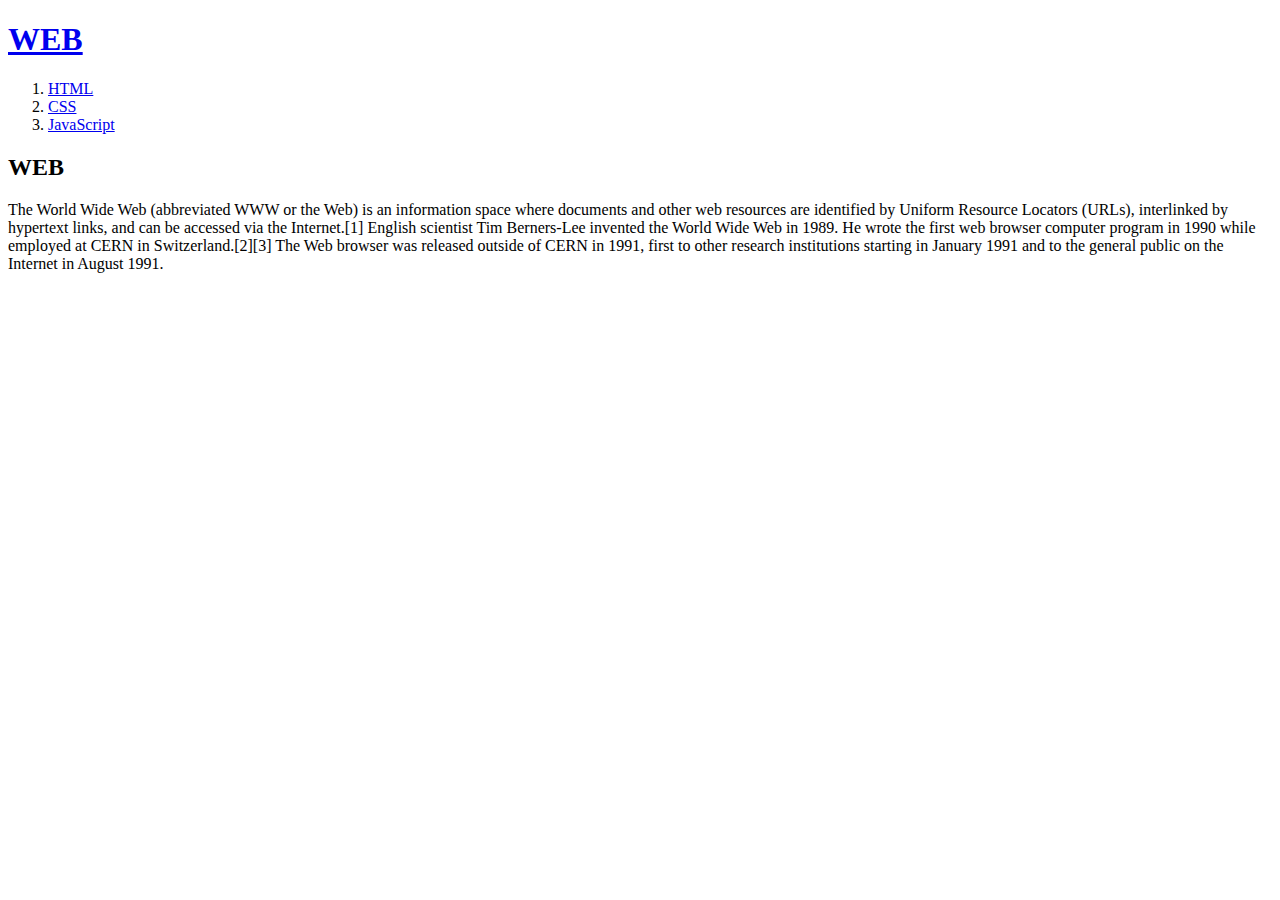
<file: 01. Personal/01. Programming/99. ETC/생활코딩/00. Sorce Code/web1_html_internet-master/index.html>
<!doctype html>
<html>
<head>
  <title>WEB1 - Welcome</title>
  <meta charset="utf-8">
</head>
<body>
  <h1><a href="index.html">WEB</a></h1>
  <ol>
    <li><a href="1.html">HTML</a></li>
    <li><a href="2.html">CSS</a></li>
    <li><a href="3.html">JavaScript</a></li>
  </ol>
  <h2>WEB</h2>
  <p>The World Wide Web (abbreviated WWW or the Web) is an information space where documents and other web resources are identified by Uniform Resource Locators (URLs), interlinked by hypertext links, and can be accessed via the Internet.[1] English scientist Tim Berners-Lee invented the World Wide Web in 1989. He wrote the first web browser computer program in 1990 while employed at CERN in Switzerland.[2][3] The Web browser was released outside of CERN in 1991, first to other research institutions starting in January 1991 and to the general public on the Internet in August 1991.
  </p>
</body>
</html>
</file>
